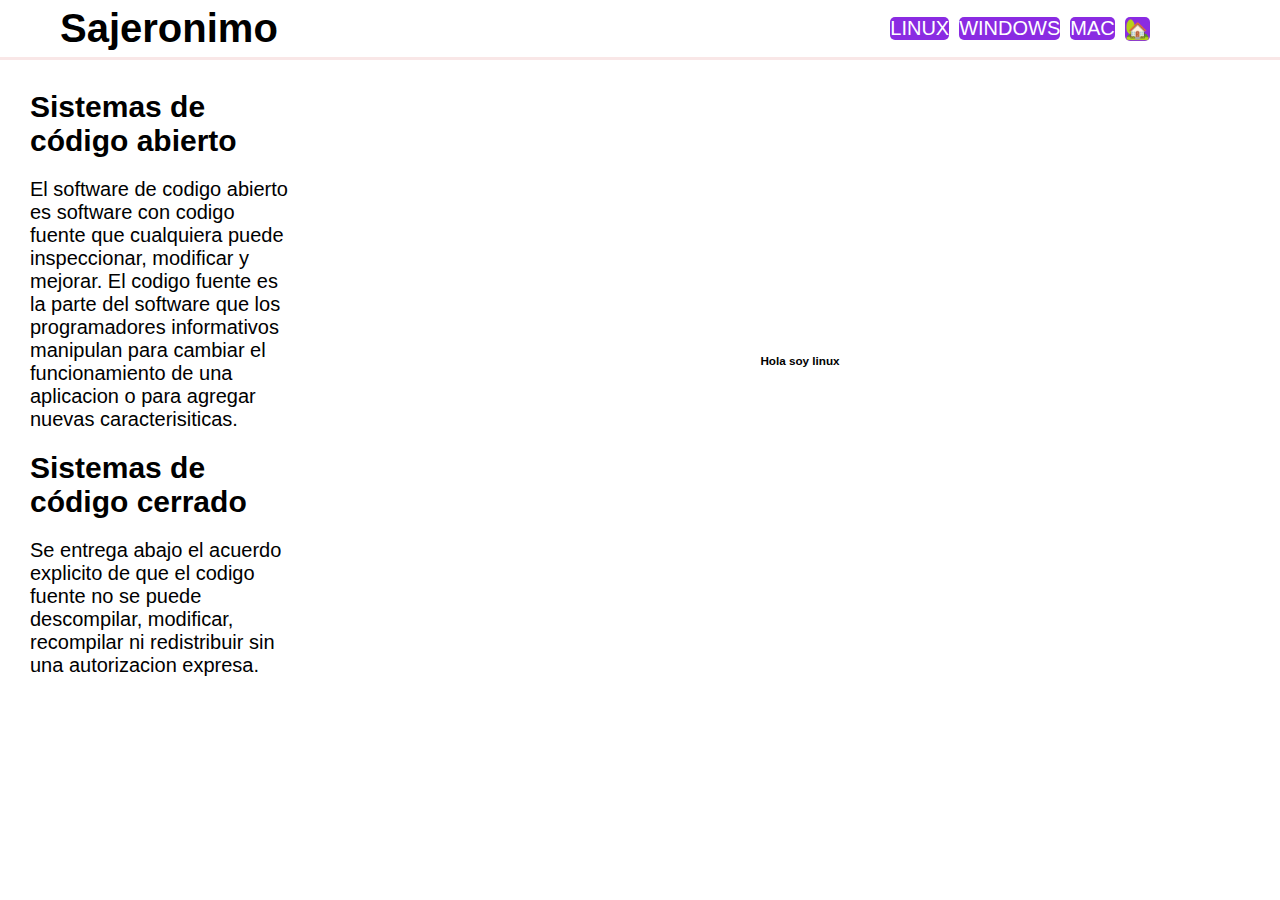
<file: linux.html>
<!DOCTYPE html>
<html lang="es">
<head>
    <meta charset="UTF-8">
    <meta name="viewport" content="width=device-width, initial-scale=1.0">
    <title>Document</title>

    <!-- Archivos de estilos -->
    <link rel="stylesheet" href="css/heder.css">
    <link rel="stylesheet" href="css/confing.css">

    <link rel="preconnect" href="https://fonts.googleapis.com">
<link rel="preconnect" href="https://fonts.gstatic.com" crossorigin>
<link href="https: //fonts.googleapis.com/css2? family= Protesta+Huelga & display=swap" rel="stylesheet">

</head>
<body>
    
    <header>
        <h1 class="logo">Sajeronimo</h1>
        <nav class="menú">
            <a href="linux.html">LINUX</a>
            <a href="windows.html">WINDOWS</a>
            <a href="mac.html">MAC</a>
            <a href="index.html">🏡</a>
        </nav>
    </header>

    <section class="section1">
        <article class="cuadro1">
            <h3>Sistemas de código abierto </h3>
            <p>
                El software de codigo abierto es software con codigo fuente que cualquiera puede inspeccionar, modificar y mejorar. El codigo fuente es la parte del software que los programadores informativos manipulan para cambiar el funcionamiento de una aplicacion o para agregar nuevas caracterisiticas.
            </p>
            <h3>Sistemas de código cerrado</h3>
            <p>
               Se entrega abajo el acuerdo explicito de que el codigo fuente no se puede descompilar, modificar, recompilar ni redistribuir sin una autorizacion expresa. 
            </p>
        </article>
        <article class="cuadro2">
            <div class="bloque">
                <h3>Hola soy linux</h3>
            </div>
        </article>
    </section>

    <footer class="footer"></footer>

</body>
</html>
</file>
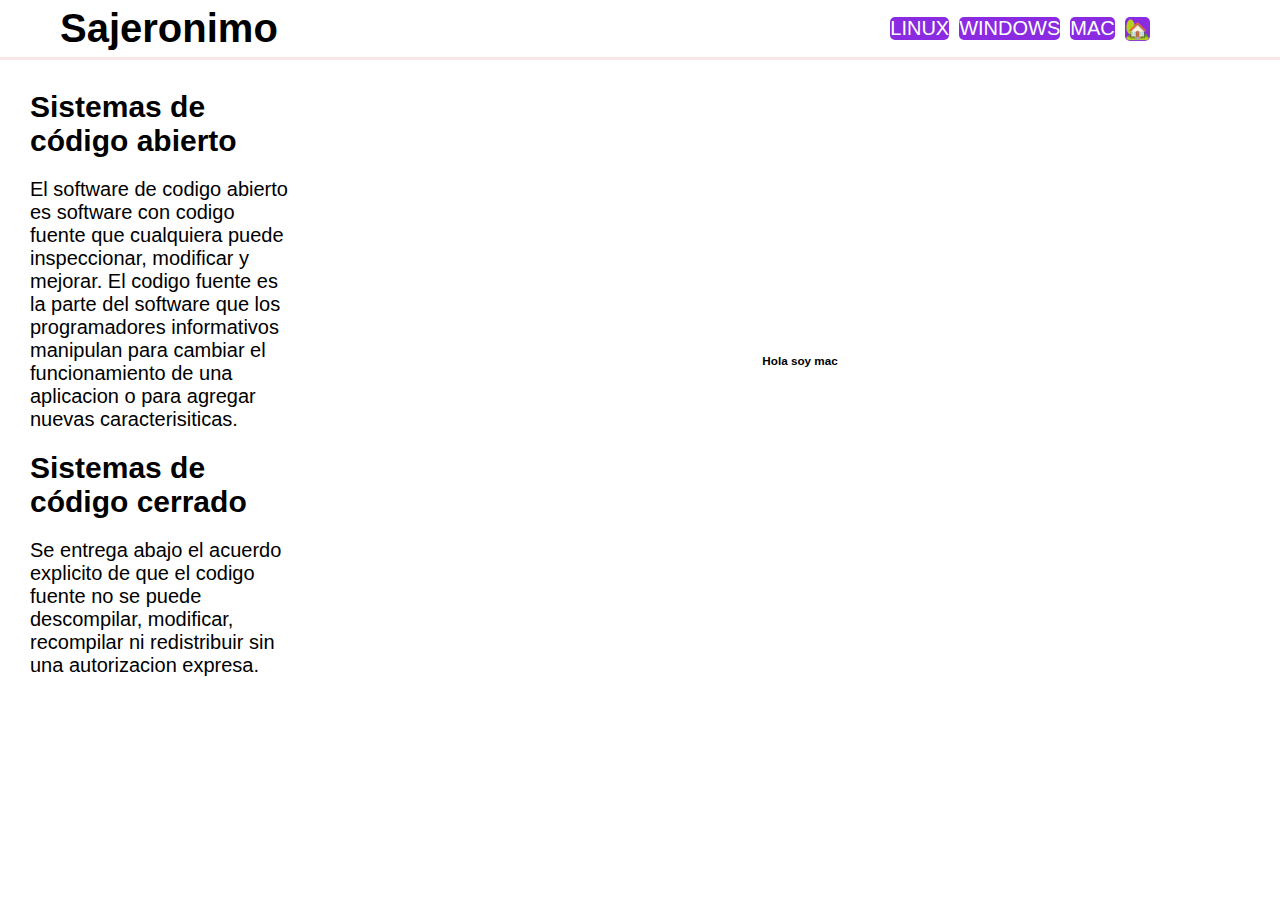
<file: mac.html>
<!DOCTYPE html>
<html lang="es">
<head>
    <meta charset="UTF-8">
    <meta name="viewport" content="width=device-width, initial-scale=1.0">
    <title>Document</title>

    <!-- Archivos de estilos -->
    <link rel="stylesheet" href="css/heder.css">
    <link rel="stylesheet" href="css/confing.css">

    <link rel="preconnect" href="https://fonts.googleapis.com">
<link rel="preconnect" href="https://fonts.gstatic.com" crossorigin>
<link href="https: //fonts.googleapis.com/css2? family= Protesta+Huelga & display=swap" rel="stylesheet">

</head>
<body>
    
    <header>
        <h1 class="logo">Sajeronimo</h1>
        <nav class="menú">
            <a href="linux.html">LINUX</a>
            <a href="windows.html">WINDOWS</a>
            <a href="mac.html">MAC</a>
            <a href="index.html">🏡</a>
        </nav>
    </header>

    <section class="section1">
        <article class="cuadro1">
            <h3>Sistemas de código abierto </h3>
            <p>
                El software de codigo abierto es software con codigo fuente que cualquiera puede inspeccionar, modificar y mejorar. El codigo fuente es la parte del software que los programadores informativos manipulan para cambiar el funcionamiento de una aplicacion o para agregar nuevas caracterisiticas.
            </p>
            <h3>Sistemas de código cerrado</h3>
            <p>
               Se entrega abajo el acuerdo explicito de que el codigo fuente no se puede descompilar, modificar, recompilar ni redistribuir sin una autorizacion expresa. 
            </p>
        </article>
        <article class="cuadro2">
            <div class="bloque">
                <h3>Hola soy mac</h3>
            </div>
        </article>
    </section>

    <footer class="footer"></footer>

</body>
</html>
</file>
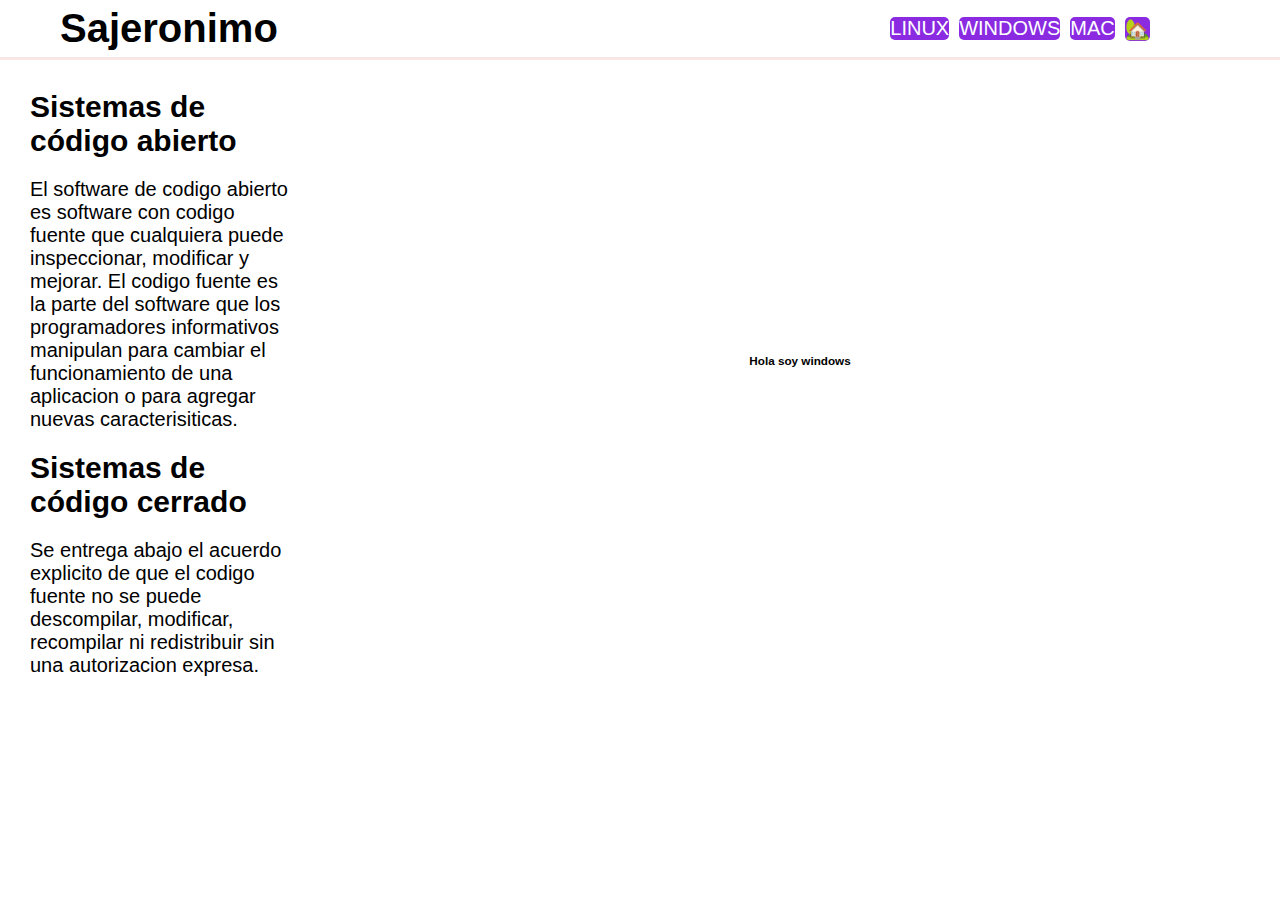
<file: windows.html>
<!DOCTYPE html>
<html lang="es">
<head>
    <meta charset="UTF-8">
    <meta name="viewport" content="width=device-width, initial-scale=1.0">
    <title>Document</title>

    <!-- Archivos de estilos -->
    <link rel="stylesheet" href="css/heder.css">
    <link rel="stylesheet" href="css/confing.css">

    <link rel="preconnect" href="https://fonts.googleapis.com">
<link rel="preconnect" href="https://fonts.gstatic.com" crossorigin>
<link href="https: //fonts.googleapis.com/css2? family= Protesta+Huelga & display=swap" rel="stylesheet">

</head>
<body>
    
    <header>
        <h1 class="logo">Sajeronimo</h1>
        <nav class="menú">
            <a href="linux.html">LINUX</a>
            <a href="windows.html">WINDOWS</a>
            <a href="mac.html">MAC</a>
            <a href="index.html">🏡</a>
        </nav>
    </header>

    <section class="section1">
        <article class="cuadro1">
            <h3>Sistemas de código abierto </h3>
            <p>
                El software de codigo abierto es software con codigo fuente que cualquiera puede inspeccionar, modificar y mejorar. El codigo fuente es la parte del software que los programadores informativos manipulan para cambiar el funcionamiento de una aplicacion o para agregar nuevas caracterisiticas.
            </p>
            <h3>Sistemas de código cerrado</h3>
            <p>
               Se entrega abajo el acuerdo explicito de que el codigo fuente no se puede descompilar, modificar, recompilar ni redistribuir sin una autorizacion expresa. 
            </p>
        </article>
        <article class="cuadro2">
            <div class="bloque">
                <h3>Hola soy windows</h3>
            </div>
        </article>
    </section>

    <footer class="footer"></footer>

</body>
</html>
</file>
<file: css/heder.css>
header {
    width: 100%;
    height: 60px;
    padding: 0px 60px;
    border-bottom: 3px solid rgb(249, 231, 231);

    display: flex;
    justify-content: space-between;
    align-items: center;
}

.logo {
    width: 200px;
    height: 45px;
    font-size: 40px;
}

.menú {
    width: 400px;
    height: 45px;

    display: flex;
    justify-content: center;
    align-items: center;
    gap: 10px;
}
.menú a {
    background-color: blueviolet;
    font-size: 20px;
    color: white;
    padding: 6px5 20px;
    border-radius: 5px;
    text-decoration: none;
    font-weight: 500;
}

.section1 {
    width: 100%;
    height: 600px;

    display: flex;
}

.cuadro1 {
    width: 25%;
    height: 800px;
    padding: 30px;

    display: flex;
    flex-direction: column;
    gap: 20px;
}
.cuadro1 h3{
    font-size: 30px;
}

.cuadro1 p{
    font-size: 20px;
}
.cuadro2 {
    width: 75%;
    height: 600px;

    display: flex;
    justify-content: center;
    align-items: center;
}

.bloque {
    width: 80%;
    height: 300px;
    padding: 0px 20px;

    display: flex;
    align-items: center;
    justify-content: space-around;
    gap: 20px;
}

.cuadrito {
    width: 200px;
    height: 200px;
    border: 1px solid black;
}
.cuadrito img {
    width: 100%;
    height: 100%;
    object-fit: cover;
}

.footer {
    width: 100%;
    height: 60px;
        
    }
</file>
<file: css/confing.css>
* {
    margin: 0;
    padding: 0;
    box-sizing: border-box;
}

html {
    font-size: 10px;
    font-family: 'Quisksand', sans-serif
}
</file>
